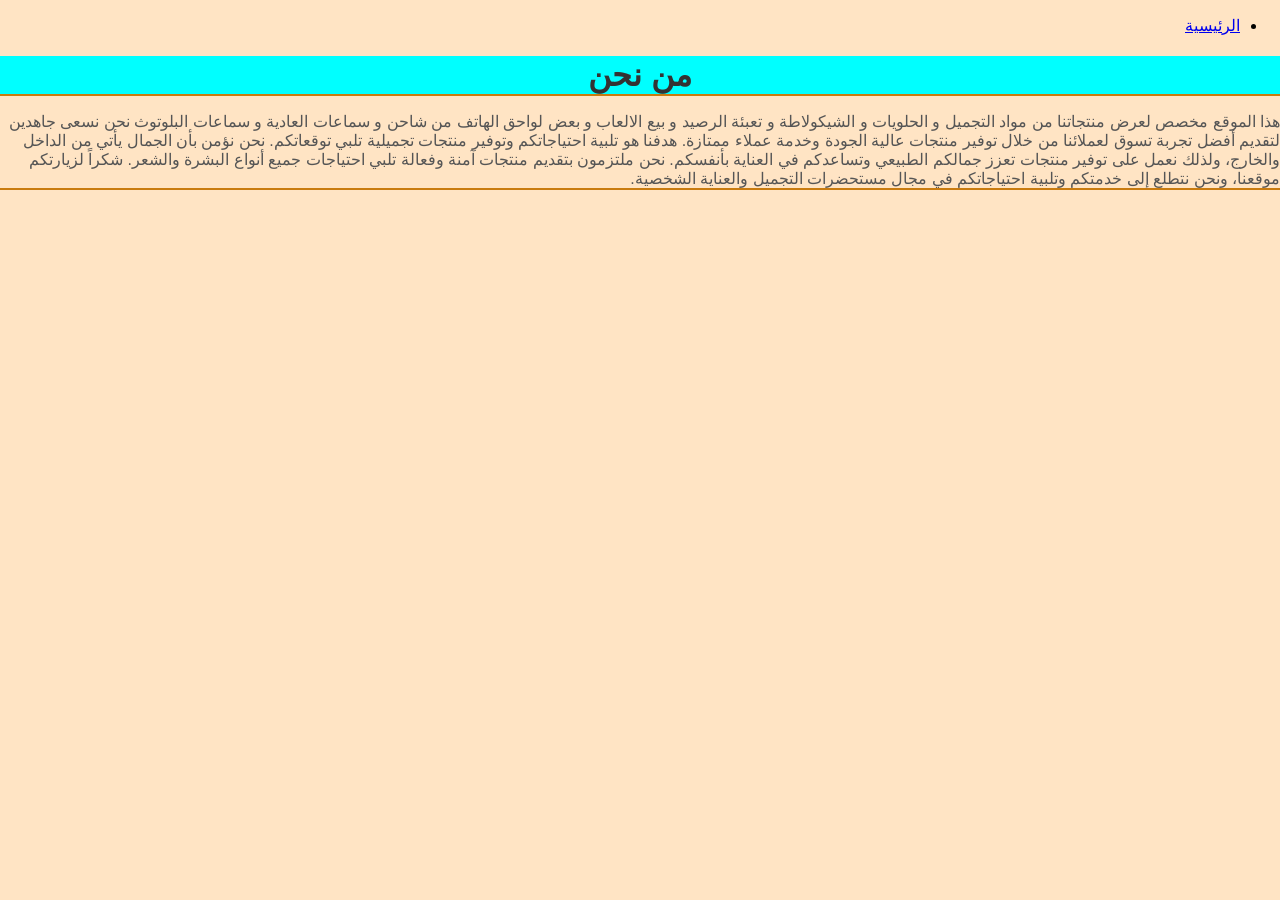
<file: ABOUT.HTML>
<!DOCTYPE html>
<html lang="ar" dir="rtl">
<head>
    <meta charset="UTF-8">
    <meta name="viewport" content="width=device-width, initial-scale=1.0">
     <meta http-equiv="X-UA-Compatible" content="ie=edge"> 
     <meta name="description" content="موقع مستحضرات التجميل جلال كوسمتيك يقدم مجموعة واسعة من المنتجات للعناية بالبشرة والشعر والجسم. اكتشفوا جمالكم الطبيعي مع منتجاتنا عالية الجودة.">
     <meta name="keywords" content="مستحضرات التجميل, العناية بالبشرة, العناية بالشعر, العناية بالجسم, جلال كوسمتيك, منتجات تجميلية, جمال طبيعي">
      <meta name="author" content="Djalal cosmetique"> 
      <link rel="stylesheet" href="style.css"> 
      <title>من نحن - جلال كوسمتيك</title>
   
</head>
  <nav>
    <ul>
        <li><a href="index.html">الرئيسية</a> </li>

    </ul>
    </nav>
<body>
    <header>
        <h1>من نحن</h1>
      

    </header>
    <section>
        <p>هذا الموقع مخصص  لعرض منتجاتنا من مواد التجميل و الحلويات و الشيكولاطة و  تعبئة الرصيد  و بيع الالعاب  و بعض لواحق الهاتف من شاحن و سماعات  العادية   و سماعات البلوتوث 
       نحن نسعى جاهدين لتقديم أفضل تجربة تسوق لعملائنا من خلال توفير منتجات عالية الجودة وخدمة عملاء ممتازة. هدفنا هو تلبية احتياجاتكم وتوفير منتجات تجميلية تلبي توقعاتكم.
       نحن نؤمن بأن الجمال يأتي من الداخل والخارج، ولذلك نعمل على توفير منتجات تعزز جمالكم الطبيعي وتساعدكم في العناية بأنفسكم. نحن ملتزمون بتقديم منتجات آمنة وفعالة تلبي احتياجات جميع أنواع البشرة والشعر.
        شكراً لزيارتكم موقعنا، ونحن نتطلع إلى خدمتكم وتلبية احتياجاتكم في مجال مستحضرات التجميل والعناية الشخصية.</p>
    </section>    
</body>
</html>
</file>
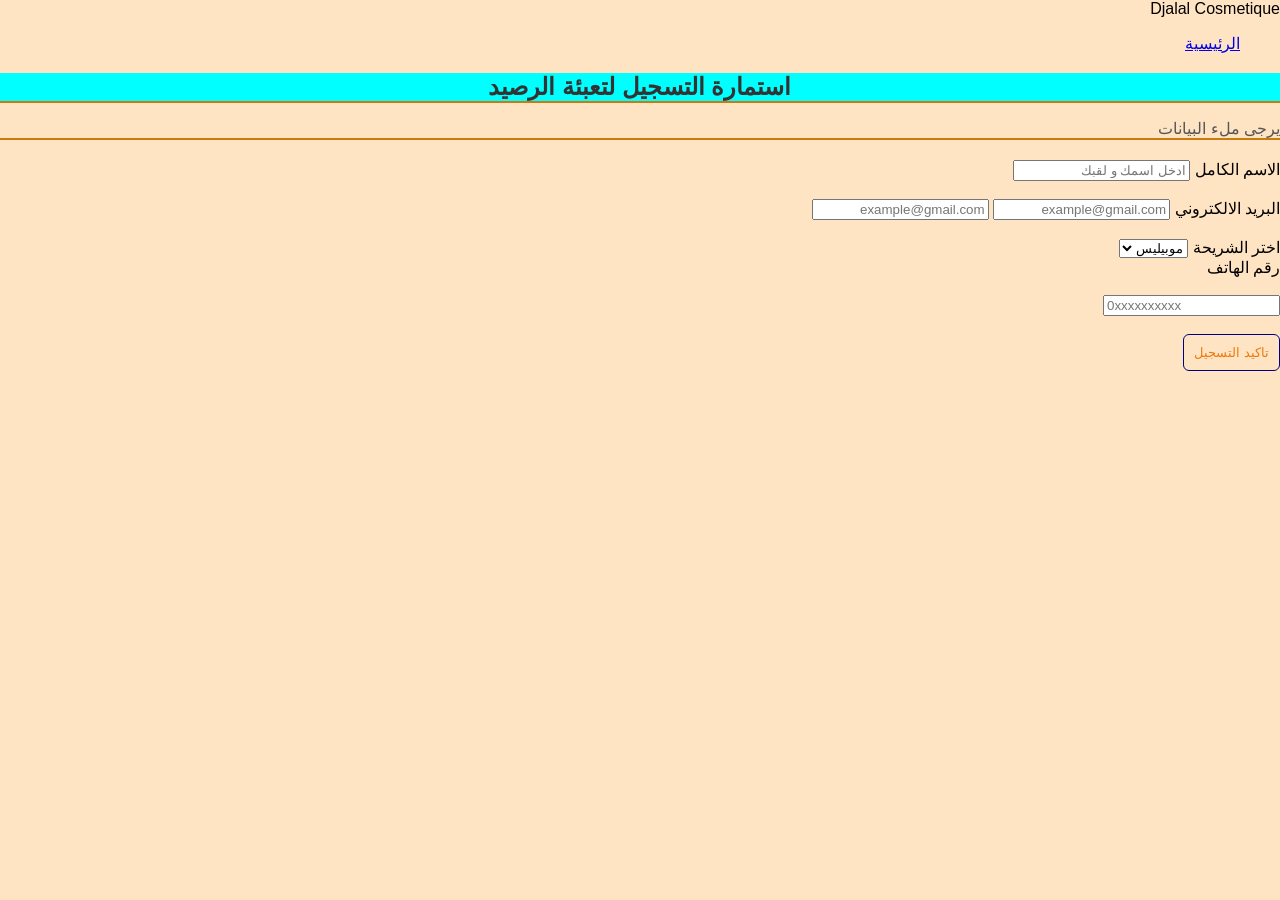
<file: contact .Html>
<!DOCTYPE html>
<html lang="ar" dir="rtl">
<head>
    <meta charset="UTF-8">
    <meta name="viewport" content="width=device-width, initial-scale=1.0">
    <title>تعبئة الرصيد</title>
    <link rel="stylesheet" href="style.css">
</head>
<body>
    <nav>

    <div class="logo">Djalal Cosmetique</div>
    <ul>
        <il><a href="index.html">الرئيسية</a> </il>
       
    </ul>
    </nav>
    <section class="from-container">
        <div class="from-card slide-up">
            <h2>استمارة التسجيل  لتعبئة الرصيد</h2>
            <p>يرجى ملء البيانات</p>
        </div>
        
        <form id="registrationform">
        <div class="input-group">
            <label>الاسم الكامل</label>
            <input type="text" id="name" placeholder="ادخل اسمك و لقبك" required><br><br>
        </div>

        <div class="input-group">
            <lable> البريد الالكتروني</lable>
            <input type="email" id="email" placeholder="example@gmail.com" required>
            <input type="email" id="email" placeholder="example@gmail.com" required><br><br>
        </div>
        
        <div class="input-group">
            <label>اختر الشريحة</labe>
            <select id="course">
                <option value="mobilis">موبيليس</option>
                <option value="Djezzy">جيزي</option>
                <option value="Ooredoo">أوريدو</option>
                <br><br>
                
            </select>
        </div>

        <div class="input-group">
            <label>رقم الهاتف</label><br><br>
            <input type="tel" id="phone" placeholder="0xxxxxxxxxx" required><br><br>

        
        <button type="submit" class="btn.submit"> تاكيد التسجيل</button>
    </form>
    


      
               
                </div>
    </div>

        </div>
    </section>
</body>
</html>
</file>
<file: style.css>
h1{
    text-align: center;
    color:#333;
    margin-bottom: 10px;
    background-color:aqua;
    border-bottom:rgb(201, 123, 15) 2px solid;
    


}
p{
    color: #555; 
    font-size: 16px; 
    margin-bottom: 20px;
     border-bottom:rgb(201, 123, 15) 2px solid;



}


h2{
     text-align: center;
    color:#333;
    margin-bottom: 10px;
    background-color:aqua;
    border-bottom:rgb(201, 123, 15) 2px solid;

}


p{
    color: #555; 
    font-size: 16px; 
    margin-bottom: 20px;
     border-bottom:rgb(201, 123, 15) 2px solid;
    
}
     body{
    font-family: Arial, sans-serif;
    background-color: bisque;
    margin: 0;
    padding: 0;

}
.container{
    max-width: 800px;
    margin: 0 auto;
    padding: 20px;

}

p{

    color: #555; 
    font-size: 16px; 
    margin-bottom: 20px;
     border-bottom:rgb(201, 123, 15) 2px solid;

}
footer{
    text-align: center;
    color: #777;
    font-size: 14px;
    margin-top: 20px;

}
h3{
     text-align: center;
    color:#333;
    margin-bottom: 10px;
    background-color:aqua;
    border-bottom:rgb(201, 123, 15) 2px solid;

   
    


}
p{
    color: #555; 
    font-size: 16px; 
    margin-bottom: 20px;
     border-bottom:rgb(201, 123, 15) 2px solid;
     background-color: bisque;

}

h4{
    color: #333;
    margin-bottom: 10px;
    background-color: aqua;
     border-bottom:rgb(201, 123, 15) 2px solid;

}
.section-class{
    color: #333;
    margin-bottom: 10px;
    background-color: aqua;
     border-bottom:rgb(201, 123, 15) 2px solid;

}
.section-class p{
     color: #555;
     font-size: 16px;
      margin-bottom: 20px;
       border-bottom:rgb(201, 123, 15) 2px solid;

}
.ABOUT{
color: #333; 
margin-bottom: 10px;
 background-color: aqua;
  border-bottom:rgb(201, 123, 15) 2px solid;

}
.ABOUT p{
     color: #555; 
    font-size: 16px; 
    margin-bottom: 20px;
     border-bottom:rgb(201, 123, 15) 2px solid;

}
.card-image img{ 
    width: 100%;
     height: auto;
     object-fit: cover;
     transition:transform 0.5s ease; 


}
.course-card{
    background: white;
    border-radius: 8px;
    overflow: hidden; 
    transition: all 0.3s ease;
    border: 1px solid #ddd;


}
/*الازرار*/
button,.btn {
    background-color:  var(--primary-color);
    color:rgb(234, 121, 15);
    border:navy 1px solid;
    padding:10px ;
    border-radius: 6px;
    cursor:pointer;
    transition:background-color 0.3s ease;

}

.hamburger {
    display: flex;
    flex-direction: column;
    justify-content: space-around;
    width: 30px;
    height: 30px;
    background: none;
    border: none;
    cursor: pointer;
    padding: 0;
}

.hamburger span {
    width: 100%;
    height: 3px;
    background: #333;
    transition: 0.3s;
}
</file>
